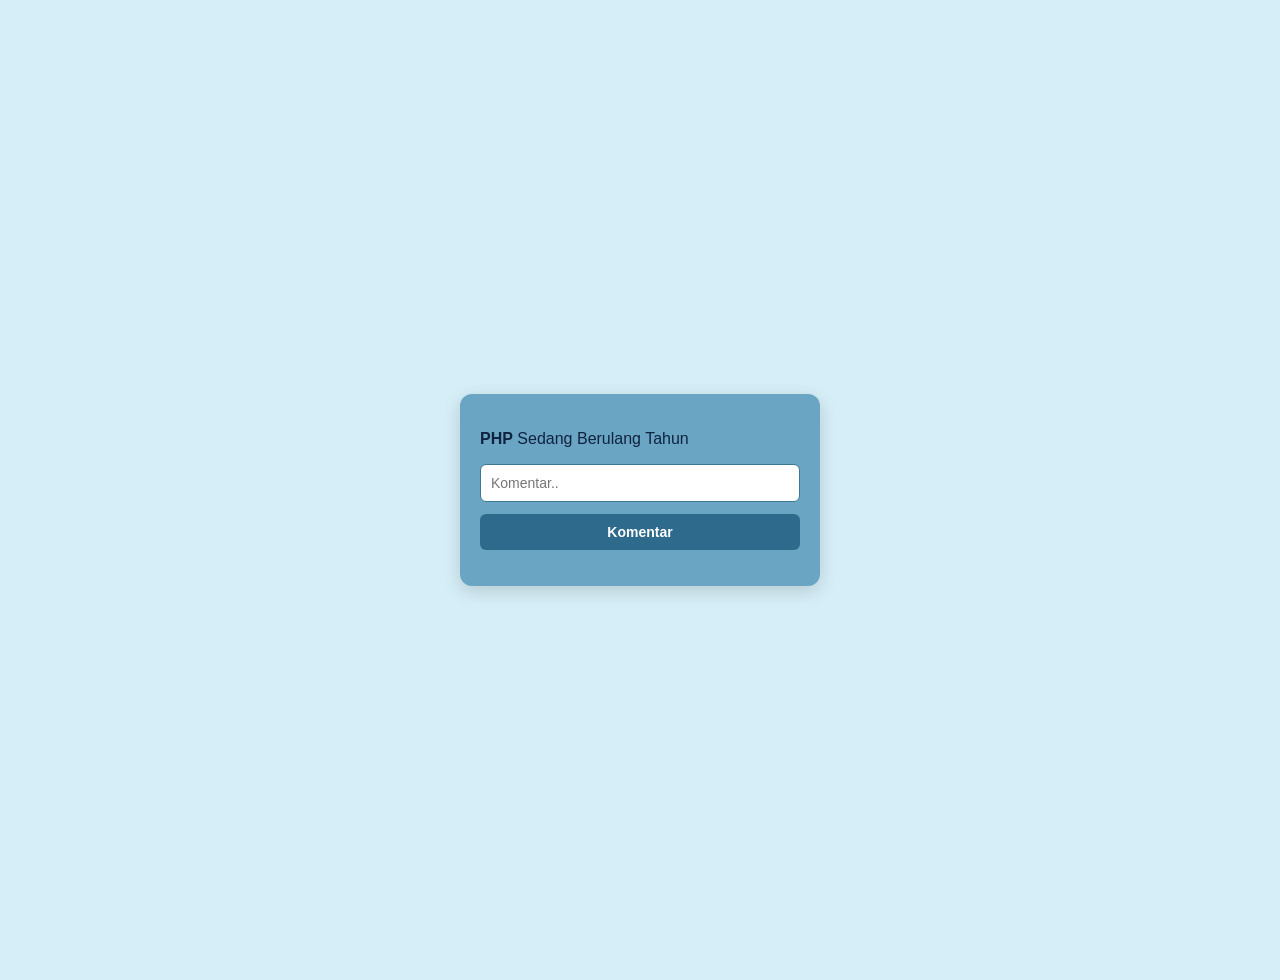
<file: laprak 4/index.html>
<!DOCTYPE html>
<html lang="id">
<head>
    <meta charset="UTF-8">
    <meta name="viewport" content="width=device-width, initial-scale=1.0">
    <title>Contoh JavaScript Ulang Tahun</title>
    <link rel="stylesheet" href="style.css">
</head>
<body>
    <div class="box">
        <p id="judul"><b>PHP</b> Sedang Berulang Tahun</p>
        <!-- <div class="status" id="statusText1"></div> -->
        <p id="statusText1"></p>
        <input type="text" id="komentar" placeholder="Komentar.." autocomplete="off" />
        <button id="tombol">Komentar</button>
        <!-- <div class="status" id="statusText"></div> -->
        <p id="statusText"></p>
    </div>

    <script src="script.js"></script>
</body>
</html>
</file>
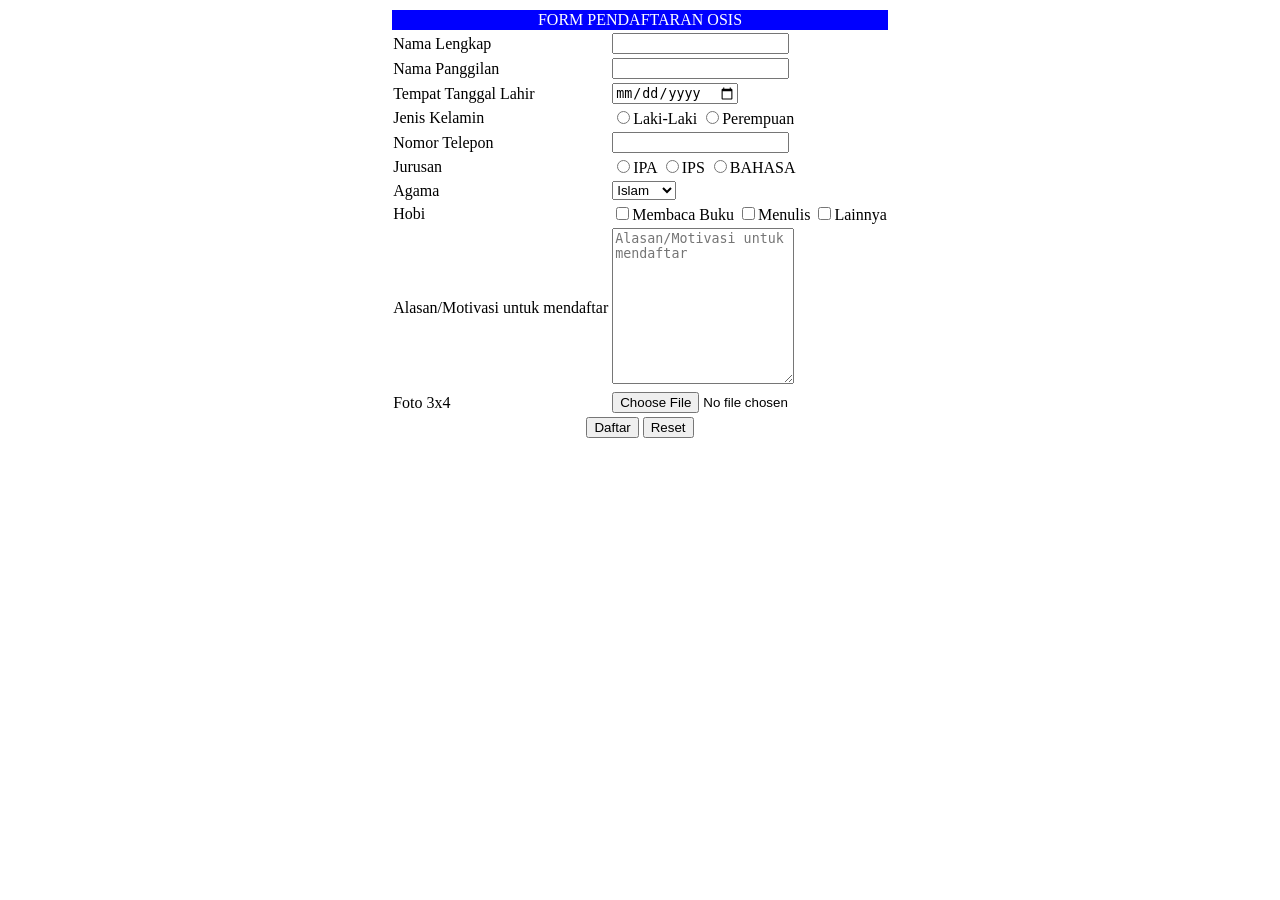
<file: Laprak _2/index.html>
<!DOCTYPE html>
<html lang="en">
<head>
    <title>Form Pendaftaran Osis</title>
</head>
<body>

<table align="center">
    <tr>
        <td bgcolor="blue" colspan="2" align="center" style="color:white;">
            FORM PENDAFTARAN OSIS
        </td>
    </tr>

<form action="proses.php" method="post">

    <tr>
        <td>Nama Lengkap</td>
        <td><input type="text" name="namaLengkap"></td>
    </tr>

    <tr>
        <td>Nama Panggilan</td>
        <td><input type="text" name="namaPanggilan"></td>
    </tr>

    <tr>
        <td>Tempat Tanggal Lahir</td>
        <td><input type="date" name="ttl" placeholder="mm/dd/yyyy"></td>
    </tr>

    <tr>
        <td>Jenis Kelamin</td>
        <td>
            <input type="radio" id="Laki-Laki" name="jk" value="Laki-laki">Laki-Laki
            <input type="radio" id="Perempuan" name="jk" value="Perempuan">Perempuan
        </td>
    </tr>

    <tr>
        <td>Nomor Telepon</td>
        <td><input type="number" name="notel"></td>
    </tr>

    <tr>
        <td>Jurusan</td>
        <td>
            <input type="radio" id="ipa" name="jurusan" value="IPA">IPA
            <input type="radio" id="ips" name="jurusan" value="IPS">IPS
            <input type="radio" id="bahasa" name="jurusan" value="Bahasa">BAHASA
        </td>
    </tr>

    <tr>
        <td>Agama</td>
        <td>
            <select name="agama">
                <option value="Islam">Islam</option>
                <option value="Kristen">Kristen</option>
                <option value="Hindu">Hindu</option>
                <option value="Budha">Budha</option>
            </select>
        </td>
    </tr>

    <tr>
        <td>Hobi</td>
        <td>
            <input type="checkbox" id="membaca" name="membaca_buku" value="1">Membaca Buku
            <input type="checkbox" id="menulis" name="menulis" value="1">Menulis
            <input type="checkbox" id="dll" name="dll" value="1">Lainnya
        </td>
    </tr>

    <tr>
        <td>Alasan/Motivasi untuk mendaftar</td>
        <td>
            <textarea name="alasan" id="alasan" cols="20" rows="10" placeholder="Alasan/Motivasi untuk mendaftar"></textarea>
        </td>
    </tr>

    <tr>
        <td>Foto 3x4</td>
        <td>
            <input type="file" name="foto"><br>
        </td>
    </tr>

    <tr>
        <td colspan="2" align="center">
            <input type="submit" value="Daftar">
            <input type="reset" value="Reset">
        </td>
    </tr>

</form>
</table>

</body>
</html>
</file>
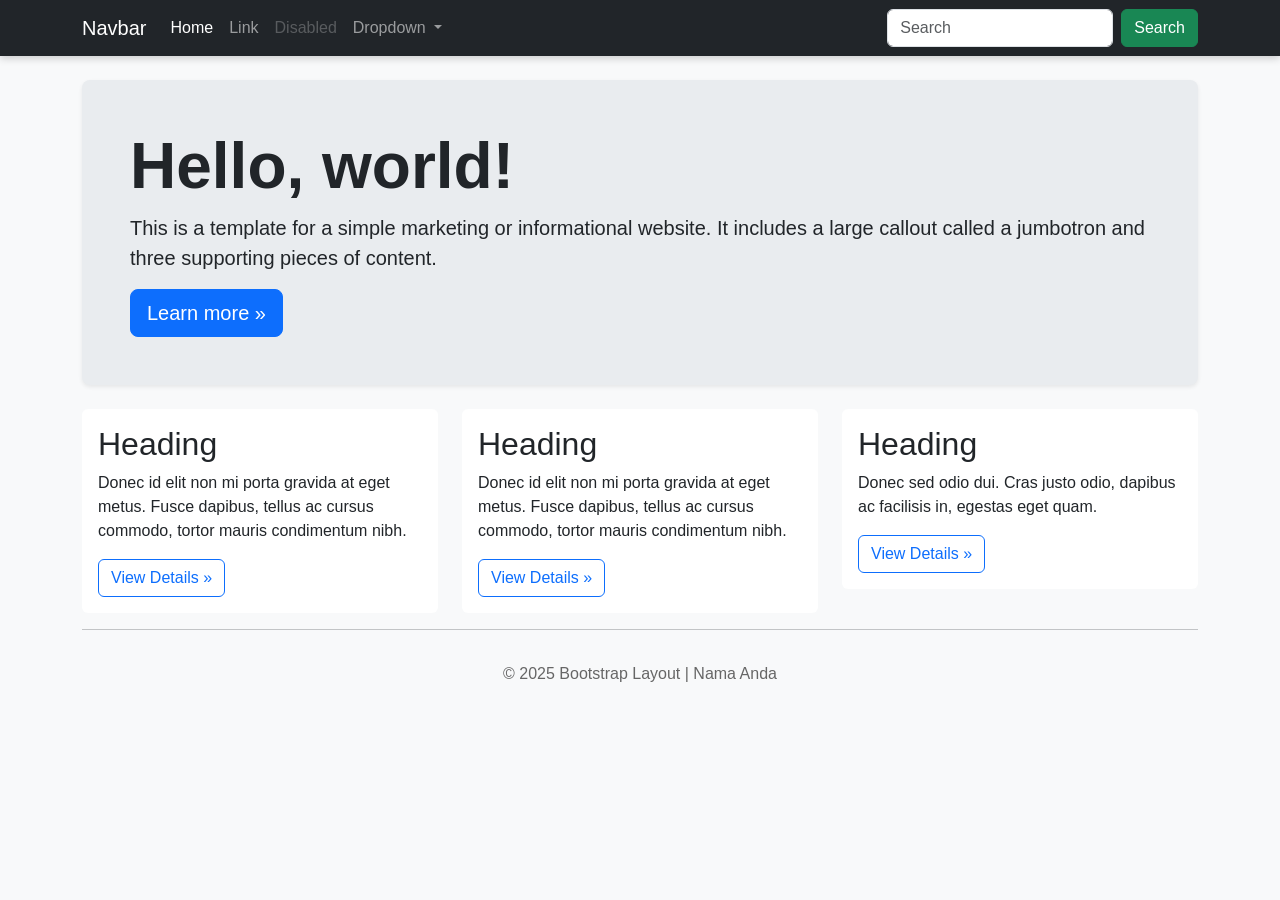
<file: Laprak_3/index.html>
<!DOCTYPE html>
<html lang="id">
<head>
    <meta charset="UTF-8">
    <meta name="viewport" content="width=device-width, initial-scale=1.0">
    <title>Layout Bootstrap</title>


    <link href="https://cdn.jsdelivr.net/npm/bootstrap@5.3.3/dist/css/bootstrap.min.css" rel="stylesheet">

    
    <link rel="stylesheet" href="style.css">
</head>
<body>


<nav class="navbar navbar-expand-lg navbar-dark bg-dark">
    <div class="container">

        <a class="navbar-brand" href="#">Navbar</a>

        <button class="navbar-toggler" type="button" data-bs-toggle="collapse" data-bs-target="#menu">
            <span class="navbar-toggler-icon"></span>
        </button>

        <div class="collapse navbar-collapse" id="menu">

            <ul class="navbar-nav me-auto mb-2 mb-lg-0">

                <li class="nav-item">
                    <a class="nav-link active" href="#">Home</a>
                </li>

                <li class="nav-item">
                    <a class="nav-link" href="#">Link</a>
                </li>

                <li class="nav-item">
                    <a class="nav-link disabled">Disabled</a>
                </li>

                <li class="nav-item dropdown">
                    <a class="nav-link dropdown-toggle" href="#" data-bs-toggle="dropdown">
                        Dropdown
                    </a>

                    <ul class="dropdown-menu">
                        <li><a class="dropdown-item" href="#">Menu 1</a></li>
                        <li><a class="dropdown-item" href="#">Menu 2</a></li>
                        <li><a class="dropdown-item" href="#">Menu 3</a></li>
                    </ul>

                </li>

            </ul>

            <form class="d-flex">
                <input class="form-control me-2" type="search" placeholder="Search">
                <button class="btn btn-success" type="submit">Search</button>
            </form>

        </div>

    </div>
</nav>

<!-- Hero -->
<div class="container mt-4">

    <div class="p-5 mb-4 bg-light rounded-3 shadow-sm">

        <h1 class="display-3">Hello, world!</h1>

        <p class="lead">
            This is a template for a simple marketing or informational website.
            It includes a large callout called a jumbotron and three supporting
            pieces of content.
        </p>

        <a href="#" class="btn btn-primary btn-lg">
            Learn more »
        </a>

    </div>

    <!-- Content -->
    <div class="row">

        <div class="col-md-4">

            <div class="card border-0">
                <div class="card-body">
                    <h2>Heading</h2>
                    <p>
                        Donec id elit non mi porta gravida at eget metus.
                        Fusce dapibus, tellus ac cursus commodo,
                        tortor mauris condimentum nibh.
                    </p>

                    <button class="btn btn-outline-primary">
                        View Details »
                    </button>

                </div>
            </div>

        </div>

        <div class="col-md-4">

            <div class="card border-0">
                <div class="card-body">

                    <h2>Heading</h2>

                    <p>
                        Donec id elit non mi porta gravida at eget metus.
                        Fusce dapibus, tellus ac cursus commodo,
                        tortor mauris condimentum nibh.
                    </p>

                    <button class="btn btn-outline-primary">
                        View Details »
                    </button>

                </div>
            </div>

        </div>

        <div class="col-md-4">

            <div class="card border-0">
                <div class="card-body">

                    <h2>Heading</h2>

                    <p>
                        Donec sed odio dui. Cras justo odio, dapibus ac
                        facilisis in, egestas eget quam.
                    </p>

                    <button class="btn btn-outline-primary">
                        View Details »
                    </button>

                </div>
            </div>

        </div>

    </div>

    <hr>

    <footer class="text-center py-3">
        <p>&copy; 2025 Bootstrap Layout | Nama Anda</p>
    </footer>

</div>

<script src="https://cdn.jsdelivr.net/npm/bootstrap@5.3.3/dist/js/bootstrap.bundle.min.js"></script>

</body>
</html>
</file>
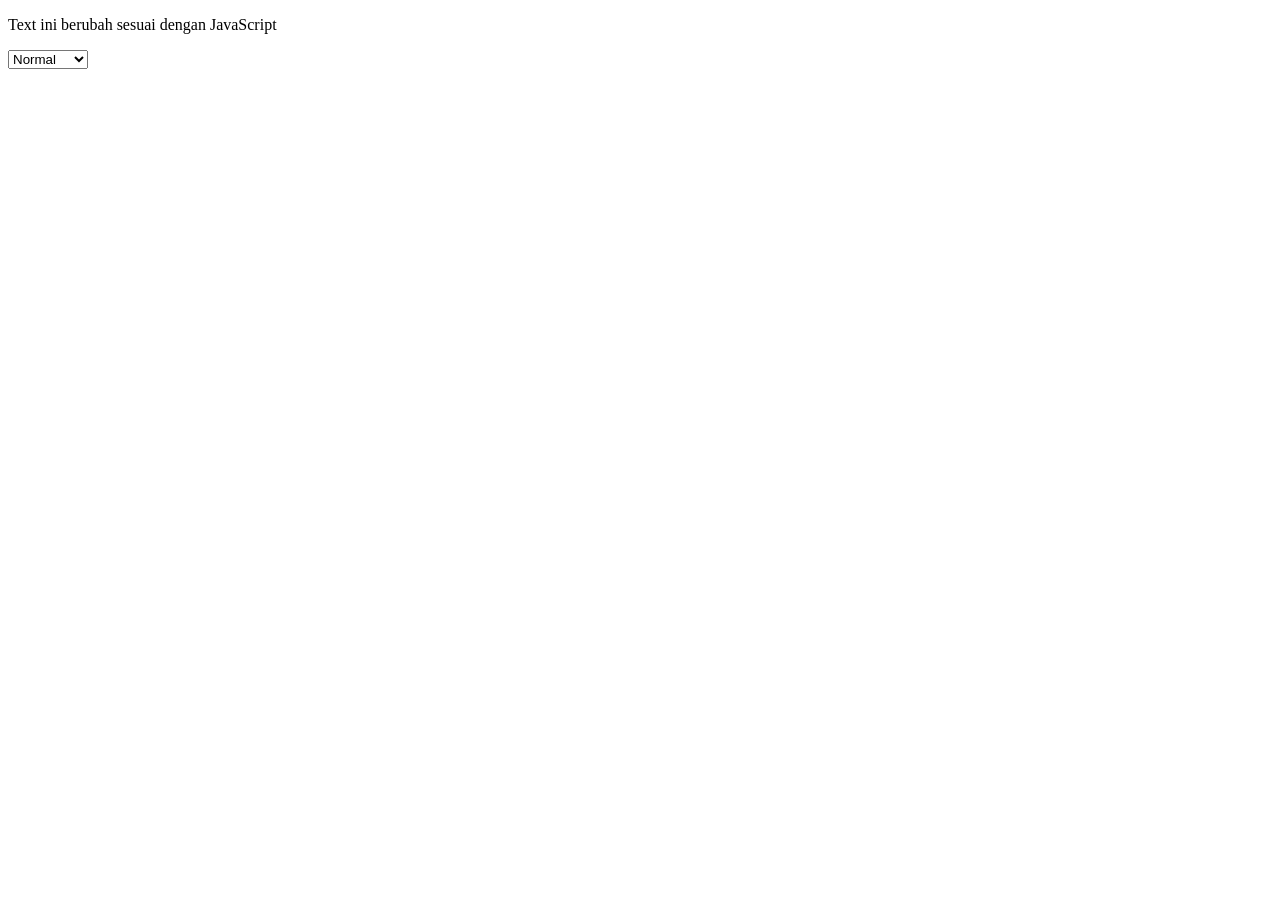
<file: StudiKasus 4/index.html>
<!DOCTYPE html>
<html lang="en">
<head>
    <meta charset="UTF-8">
    <meta name="viewport" content="width=device-width, initial-scale=1.0">
    <title>Latihan JavaScript</title>
</head>
<body>
    <p id="myText">Text ini berubah sesuai dengan JavaScript</p>
    <select id="styleList">
        <option value="normal">Normal</option>
        <option value="bold">Bold</option>
        <option value="italic">Italic</option>
        <option value="underline">Underline</option>
        <option value="style1">Style1</option>
    </select>
</body>
<script src="Comobox.js"></script>
</html>
</file>
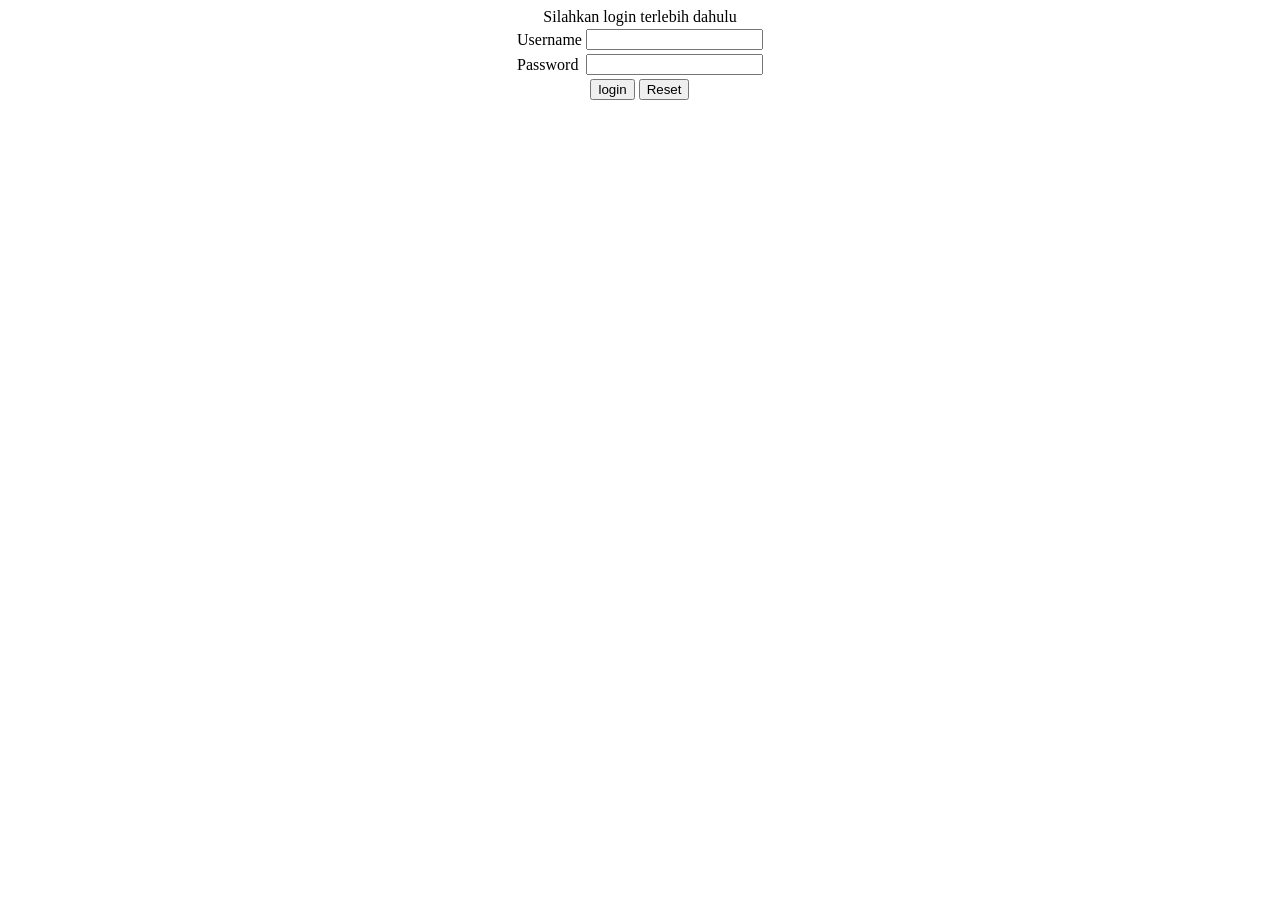
<file: StudiKasus 5/index.html>
<!DOCTYPE html>
<html lang="en">
<head>
    <meta charset="UTF-8">
    <meta name="viewport" content="width=device-width, initial-scale=1.0">
    <title>Document</title>
</head>

<body>
    <table cellspaving="11" align="center">
        <caption>Silahkan login terlebih dahulu</caption>
        <Form>
            <tr>
                <td>Username</td>
                <td><input type="text" name="username"/></td>
            </tr>
            <tr>
                <td>Password</td>
                <td><input type="password" name="password"/></td>
            </tr>
            <tr>
                <td colspan="2" align="center">
                    <input type="submit" value="login"/>
                    <input type="reset" value="Reset"/>
                </td>
            </tr>
        </Form>
    </table>
</body>    
</html>
</file>
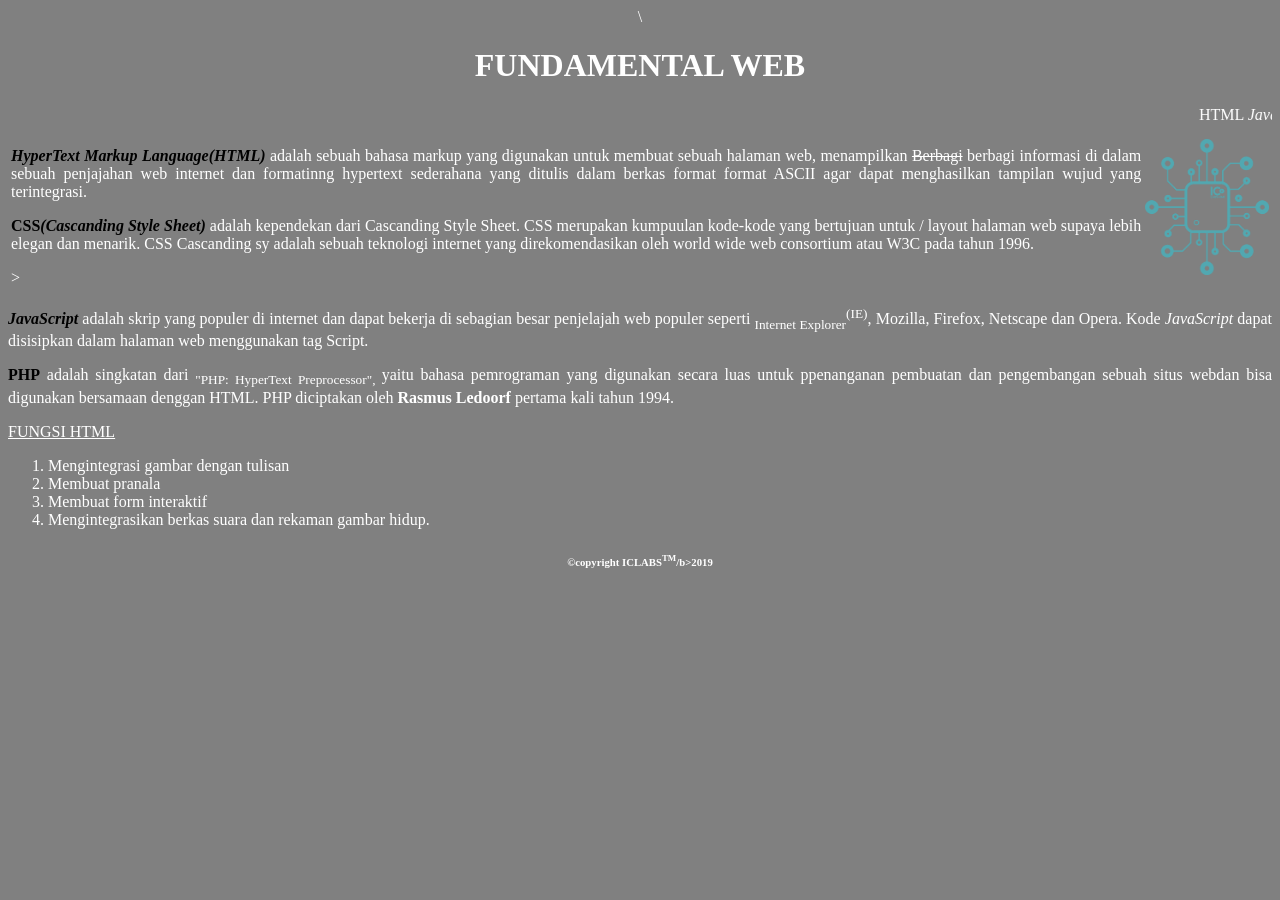
<file: StudiKasus_1/index.html>
<!DOCTYPE html>
<html lang="en">
<head>
    <meta charset="UTF-8">
    <meta name="viewport" content="width=device-width, initial-scale=1.0">
    <title>Document</title>
</head>
<body bgcolor="grey" style="color: white;" align="justify">
    <center> \<h1>FUNDAMENTAL WEB</h1></center>
    <marquee behavior="" direction="">HTML <i>JavaScript CSS PHP</i></marquee>
    <table>
        <tr>
            <td width="90%">
                 <p align="justify"><i><b style="color: black;">HyperText Markup  Language(HTML)</b></i> adalah sebuah bahasa markup yang digunakan untuk membuat sebuah halaman web, menampilkan <s>Berbagi</s> berbagi informasi di dalam sebuah penjajahan web internet dan formatinng hypertext sederahana yang ditulis dalam berkas format format ASCII agar dapat menghasilkan tampilan wujud yang terintegrasi.
            </p>
            <p align="justify">
                <b style="color: black;">CSS<i>(Cascanding Style Sheet)</i></sup></b> adalah kependekan dari Cascanding  Style Sheet. CSS merupakan kumpuulan kode-kode yang bertujuan untuk / layout halaman web supaya lebih elegan dan menarik. CSS Cascanding sy adalah sebuah teknologi internet yang direkomendasikan oleh world wide web consortium atau W3C pada tahun 1996.
            </p>
            ></td>
            <td width="10%" align="right">
                <img src="iclabs.png" alt="Logo" width="100%" height="100%" style="align-items: end;">
            </td>
        </tr>
        
    </table>

    <p>
        <b style="color: black;"><i>JavaScript</i></b> adalah skrip yang populer di internet dan dapat bekerja di sebagian besar penjelajah web populer seperti <sub>Internet Explorer</sub><sup>(IE)</sup>, Mozilla, Firefox, Netscape dan Opera. Kode <i>JavaScript</i> dapat disisipkan dalam halaman web menggunakan tag Script.
    </p>

    <p>
        <b style="color: black;">PHP</b> adalah singkatan dari <sub>"PHP: HyperText Preprocessor", </sub> yaitu bahasa pemrograman yang digunakan secara luas untuk ppenanganan pembuatan dan pengembangan sebuah situs webdan bisa digunakan bersamaan denggan HTML. PHP diciptakan oleh <b>Rasmus Ledoorf</b> pertama kali tahun 1994.
    </p>

    <u>FUNGSI HTML</u>
    <ol>
        <li>Mengintegrasi gambar dengan tulisan</li>
        <li>Membuat pranala</li>
        <li>Membuat form interaktif</li>
        <li>Mengintegrasikan berkas suara dan rekaman gambar hidup.</li>
    </ol>

    <h6 align="center"><b>&copycopyright ICLABS<sup>TM</sup>/b>2019</h6>
</body>
</html>
</file>
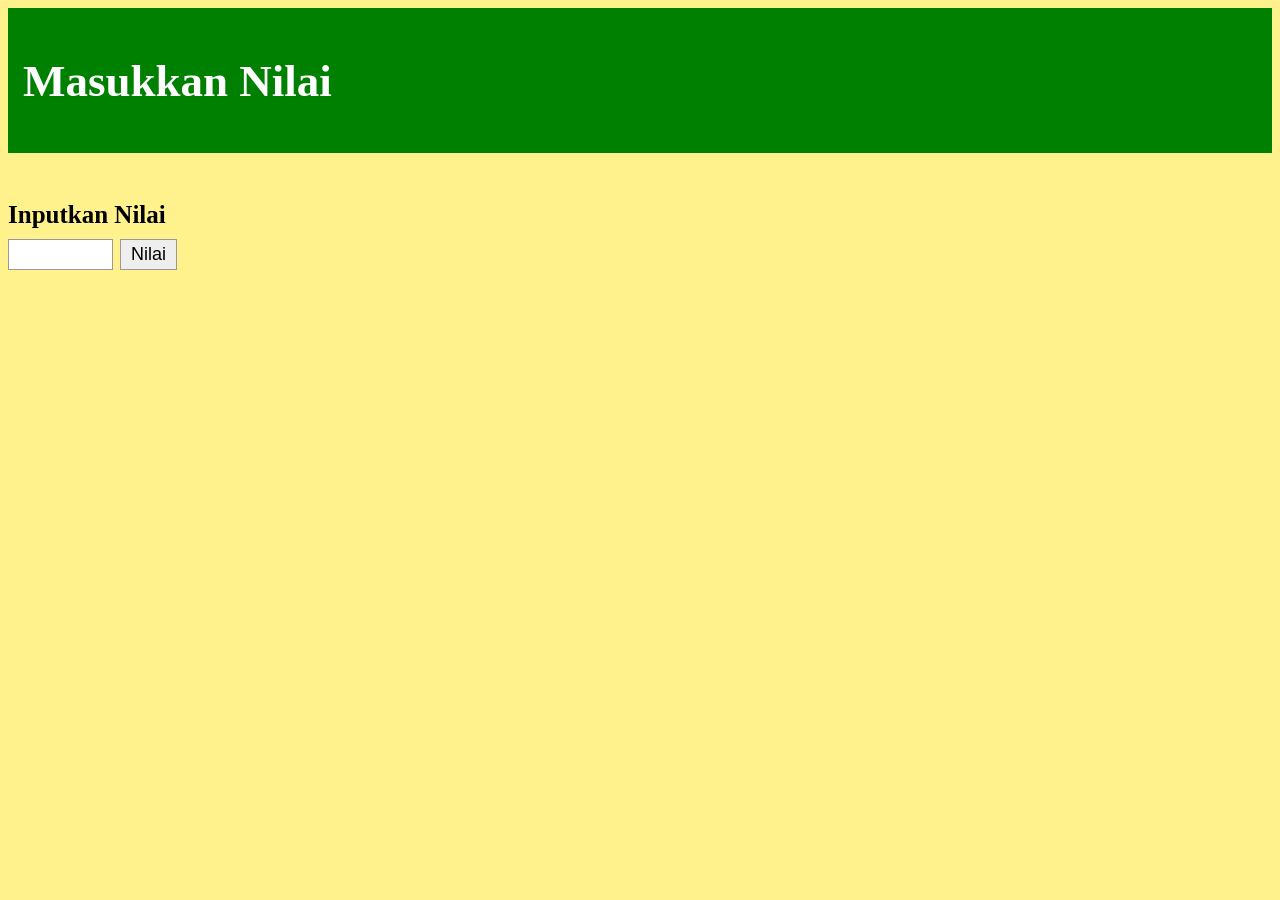
<file: laprak 4/soal 2/index.html>
<!DOCTYPE html>
<html lang="id">
<head>
    <meta charset="UTF-8">
    <meta name="viewport" content="width=device-width, initial-scale=1.0">
    <title>Penilaian Mahasiswa</title>

    <!-- CSS -->
    <link rel="stylesheet" href="style.css">

    <!-- jQuery -->
    <script src="https://code.jquery.com/jquery-3.7.1.min.js"></script>
</head>

<body>

    <div class="container">

        <!-- Header -->
        <div id="hasil" class="header">
            <h1 id="keterangan">Masukkan Nilai</h1>
        </div>

        <!-- Input Nilai -->
        <div class="form-nilai">
            <label for="nilai">Inputkan Nilai</label>

            <div class="input-group">
                <input type="number" id="nilai" min="0" max="100">
                <button id="btnNilai">Nilai</button>
            </div>
        </div>

    </div>

    <!-- JavaScript -->
    <script src="script.js"></script>

</body>
</html>
</file>
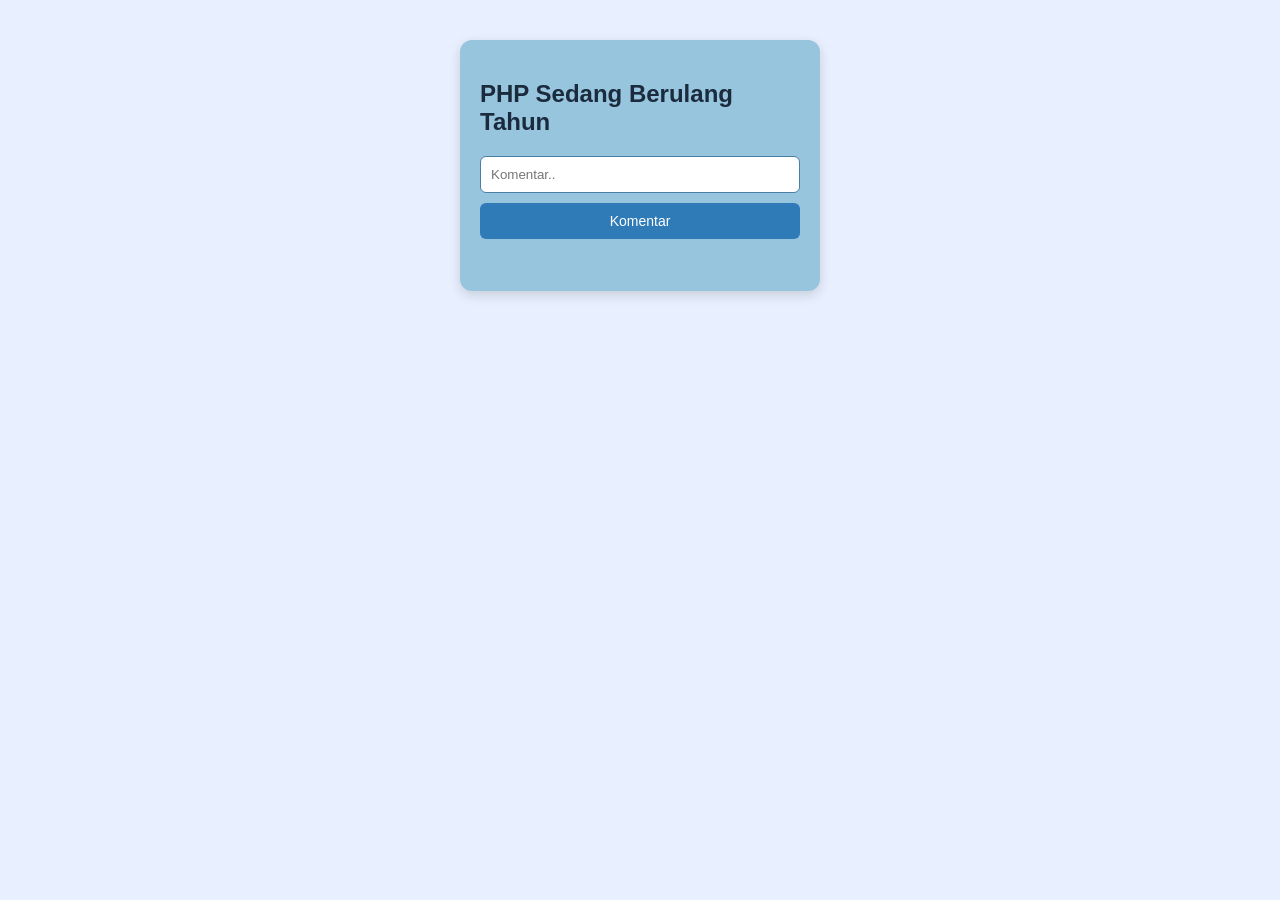
<file: ulang_tahun.html>
<!DOCTYPE html>
<html lang="id">
<head>
    <meta charset="UTF-8">
    <meta name="viewport" content="width=device-width, initial-scale=1.0">
    <title>Latihan JavaScript Ulang Tahun</title>
    <style>
        body {
            font-family: Arial, sans-serif;
            background-color: #e8f0ff;
            margin: 0;
            padding: 40px;
            display: flex;
            justify-content: center;
        }
        .card {
            width: 320px;
            background-color: #97c5dd;
            border-radius: 12px;
            padding: 20px;
            box-shadow: 0 4px 12px rgba(0, 0, 0, 0.15);
            color: #1b2b3d;
        }
       
        .card input[type="text"] {
            width: 100%;
            padding: 10px;
            border: 1px solid #4a7fa5;
            border-radius: 6px;
            margin-bottom: 10px;
            box-sizing: border-box;
        }
        .card button {
            width: 100%;
            padding: 10px;
            border: none;
            border-radius: 6px;
            background-color: #2f7bb7;
            color: white;
            font-size: 14px;
            cursor: pointer;
        }
        .card button:hover {
            background-color: #235f92;
        }
        .status {
            margin-top: 12px;
            font-size: 14px;
            min-height: 20px;
        }
    </style>
</head>
<body>
    <div class="card">
        <h2 id="judul">PHP Sedang Berulang Tahun</h2>
        <input type="text" id="komentar" placeholder="Komentar.." />
        <button id="tombolKomentar">Komentar</button>
        <div class="status" id="statusText"></div>
    </div>

    <script src="ulang_tahun.js"></script>
</body>
</html>
</file>
<file: laprak 4/style.css>
body {
    font-family: Arial, sans-serif;
    background-color: #d6eef7;
    margin: 0;
    padding: 40px;
    display: flex;
    justify-content: center;
    align-items: center;
    min-height: 100vh;
}

.box {
    width: 320px;
    background-color: #6aa5c3;
    border-radius: 12px;
    padding: 20px;
    box-shadow: 0 5px 18px rgba(0, 0, 0, 0.15);
    color: #0f2340;
}

.box h2 {
    margin-top: 0;
    font-size: 18px;
    margin-bottom: 12px;
    font-weight: bold;
}

.status {
    margin-top: 12px;
    min-height: 20px;
    font-size: 16px;
    color: #576b88;
    font-weight: bold;
}

.box input[type="text"] {
    width: 100%;
    padding: 10px;
    border-radius: 6px;
    border: 1px solid #3a7894;
    box-sizing: border-box;
    margin-bottom: 12px;
    font-size: 14px;
}

.box button {
    width: 100%;
    padding: 10px;
    border: none;
    border-radius: 6px;
    background-color: #2d6a8b;
    color: white;
    cursor: pointer;
    font-weight: bold;
    font-size: 14px;
}

.box button:hover {
    background-color: #244f6b;
}
</file>
<file: Laprak_3/style.css>
body{
    background:#f8f9fa;
    font-family:Arial, Helvetica, sans-serif;
}

.navbar{
    box-shadow:0 2px 8px rgba(0,0,0,.2);
}

.bg-light{
    background:#e9ecef !important;
}

.display-3{
    font-weight:bold;
}

.card{
    transition:.3s;
}

.card:hover{
    transform:translateY(-5px);
    box-shadow:0 10px 20px rgba(0,0,0,.15);
}

footer{
    color:#666;
}
</file>
<file: laprak 4/soal 2/style.css>
* {
    box-sizing: border-box;
}

body {
    margin: 0;
    padding: 0;
    background-color: #fff28c;
    font-family: "Times New Roman", serif;
}

.container {
    width: 100%;
    min-height: 100vh;
    padding: 8px;
}

/* Header hasil */
.header {
    width: 100%;
    height: 145px;
    padding: 20px 15px;
    background-color: #008000;
    display: flex;
    align-items: center;
}

.header h1 {
    color: white;
    font-size: 45px;
    margin: 0;
    font-weight: bold;
}

/* Form */
.form-nilai {
    margin-top: 48px;
}

.form-nilai label {
    display: block;
    font-size: 25px;
    font-weight: bold;
    margin-bottom: 10px;
}

.input-group {
    display: flex;
    align-items: center;
    gap: 7px;
}

#nilai {
    width: 105px;
    height: 31px;
    font-size: 18px;
    padding: 3px;
    border: 1px solid #999;
}

#btnNilai {
    height: 31px;
    padding: 2px 10px;
    font-size: 18px;
    cursor: pointer;
    border: 1px solid #999;
    background-color: #eeeeee;
}

#btnNilai:hover {
    background-color: #dddddd;
}
</file>
